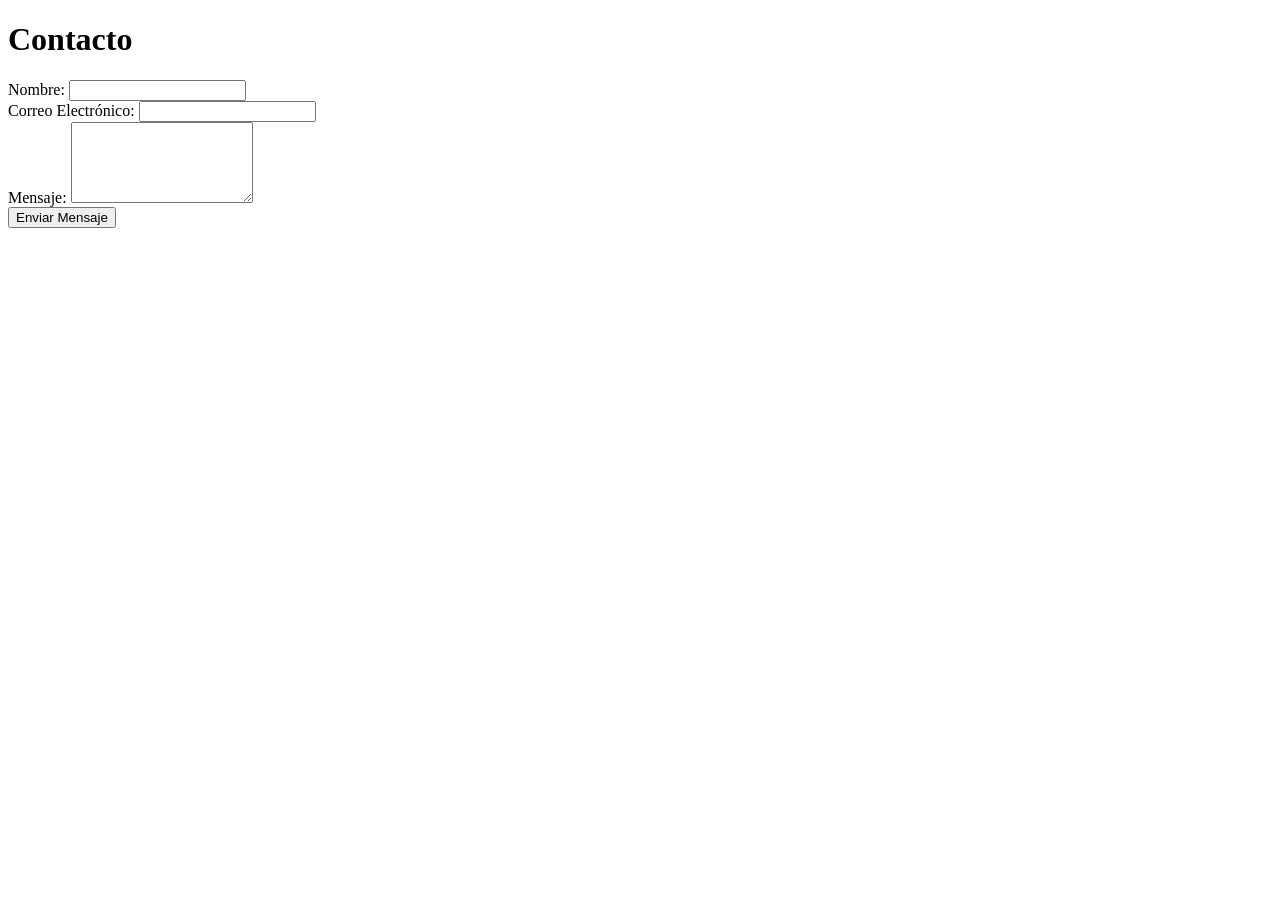
<file: contactos.html>
<!DOCTYPE html>
<html>
<head>
    <meta charset="UTF-8">
    <title>Contacto</title>
  <!--<style>
     body {
            font-family: Arial, sans-serif;
            background-color: #f0f0f0;
            margin: 0;
            padding: 0;
        }
        header {
            background-color: #3498db;
            color: #fff;
            text-align: center;
            padding: 20px;
        }
        h1 {
            font-size: 24px;
        }
        .container {
            width: 80%;
            margin: 0 auto;
            padding: 20px;
        }
        .contact-form {
            background-color: #fff;
            border: 1px solid #ddd;
            padding: 20px;
            border-radius: 5px;
        }
        .form-group {
            margin-bottom: 15px;
        }
        label {
            display: block;
            font-weight: bold;
        }
        input[type="text"], input[type="email"] {
            width: 100%;
            padding: 10px;
            border: 1px solid #ddd;
            border-radius: 5px;
        }
        textarea {
            width: 100%;
            padding: 10px;
            border: 1px solid #ddd;
            border-radius: 5px;
        }
        button {
            background-color: #3498db;
            color: #fff;
            padding: 10px 20px;
            border: none;
            border-radius: 5px;
            cursor: pointer;
        }
    </style> -->
</head>
<body>
    <header>
        <h1>Contacto</h1>
    </header>
    <div class="container">
        <div class="contact-form">
            <form action="#" method="post">
                <div class="form-group">
                    <label for="name">Nombre:</label>
                    <input type="text" id="name" name="name" required>
                </div>
                <div class="form-group">
                    <label for="email">Correo Electrónico:</label>
                    <input type="email" id="email" name="email" required>
                </div>
                <div class="form-group">
                    <label for="message">Mensaje:</label>
                    <textarea id="message" name="message" rows="5" required></textarea>
                </div>
                <div class="form-group">
                    <button type="submit">Enviar Mensaje</button>
                </div>
            </form>
        </div>
    </div>
</body>
</html>
</file>
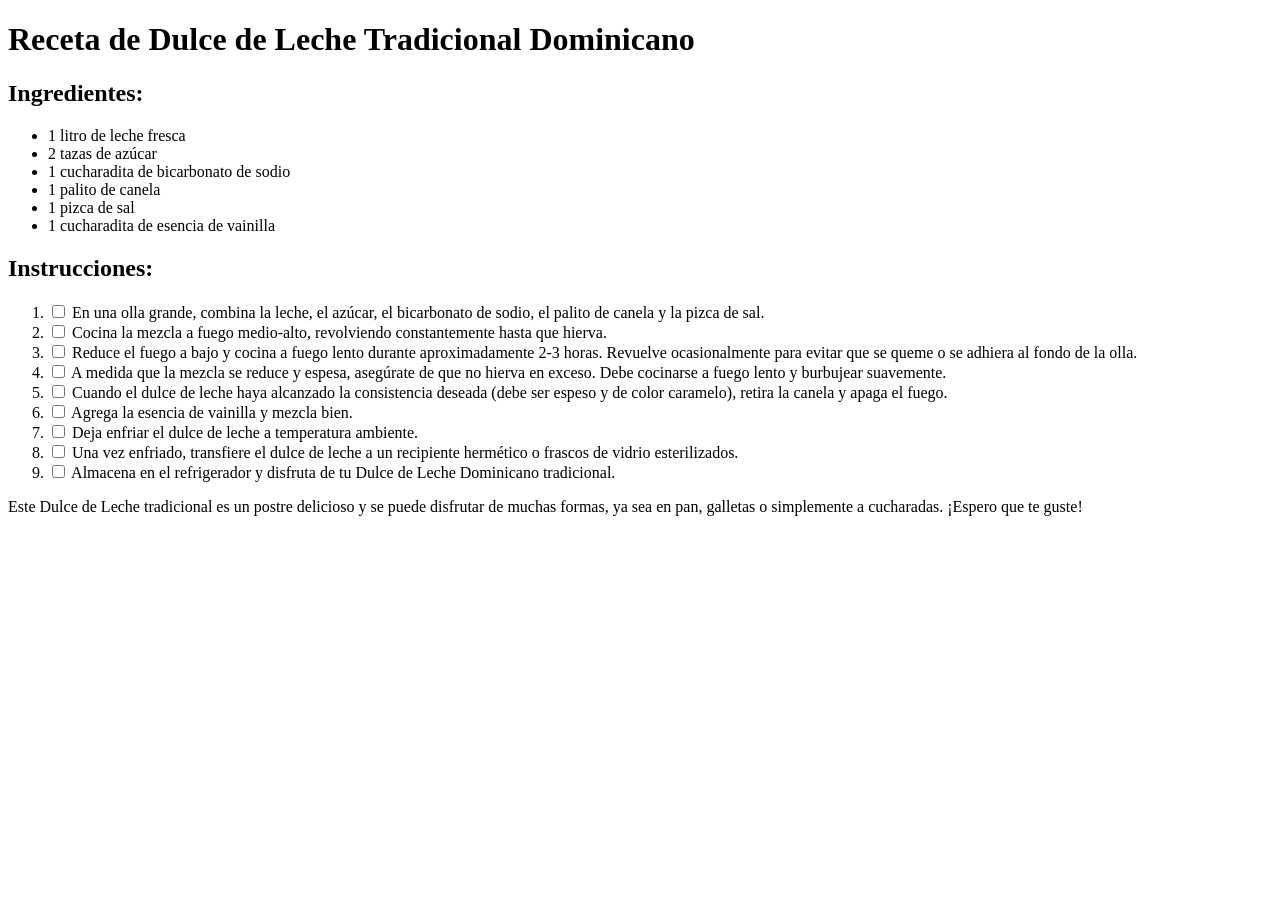
<file: dulce.html>
<!DOCTYPE html>
<html>
<head>
    <title>Receta de Dulce de Leche Tradicional Dominicano</title>
</head>
<body>
 <!--   <style>

body {
            font-family: Arial, sans-serif;
            margin: 0;
            padding: 0;
             background: linear-gradient(to bottom, #ffddb3, #ff9a8b);
            color: #333;

}

h1 {
            text-align: center;
            margin: 20px 0;
            color: #ff6b6b;
        }

        h2 {
            color: #ff6b6b;
        }

        ul {
            list-style: none;
            padding: 0;
        }

        li {
            margin: 10px 0;
            position: relative;
        }

        input[type="checkbox"] {
            transform: scale(1.5);
            margin-right: 10px;

        }

        label {
            display: inline-block;
            vertical-align: middle;
        }

        ol {
            list-style: none;
            padding: 0;
        }
   .animated{
    background: rgba(255, 255, 255, 0.7);
            border-radius: 5px;
            margin: 10px 0;
            padding: 10px;
            transition: background-color 0.3s;
   }
   .animated:hover{
    color: #fff;
    background: #ff6b6b;

   }
   p{
    font-size: 30px;
    font-weight: 900;
    text-align: center;
}
    </style> -->
    <h1>Receta de Dulce de Leche Tradicional Dominicano</h1>

    <h2>Ingredientes:</h2>
    <ul>
        <li>1 litro de leche fresca</li>
        <li>2 tazas de azúcar</li>
        <li>1 cucharadita de bicarbonato de sodio</li>
        <li>1 palito de canela</li>
        <li>1 pizca de sal</li>
        <li>1 cucharadita de esencia de vainilla</li>
    </ul>

    <h2>Instrucciones:</h2>
    <ol>
        <li class="animated"><input type="checkbox"> En una olla grande, combina la leche, el azúcar, el bicarbonato de sodio, el palito de canela y la pizca de sal.</li>
        <li class="animated"><input type="checkbox"> Cocina la mezcla a fuego medio-alto, revolviendo constantemente hasta que hierva.</li>
        <li class="animated"><input type="checkbox"> Reduce el fuego a bajo y cocina a fuego lento durante aproximadamente 2-3 horas. Revuelve ocasionalmente para evitar que se queme o se adhiera al fondo de la olla.</li>
        <li class="animated"><input type="checkbox"> A medida que la mezcla se reduce y espesa, asegúrate de que no hierva en exceso. Debe cocinarse a fuego lento y burbujear suavemente.</li>
        <li class="animated"><input type="checkbox"> Cuando el dulce de leche haya alcanzado la consistencia deseada (debe ser espeso y de color caramelo), retira la canela y apaga el fuego.</li>
        <li class="animated"><input type="checkbox"> Agrega la esencia de vainilla y mezcla bien.</li>
        <li class="animated"><input type="checkbox"> Deja enfriar el dulce de leche a temperatura ambiente.</li>
        <li class="animated"><input type="checkbox"> Una vez enfriado, transfiere el dulce de leche a un recipiente hermético o frascos de vidrio esterilizados.</li>
        <li class="animated"><input type="checkbox"> Almacena en el refrigerador y disfruta de tu Dulce de Leche Dominicano tradicional.</li>
    </ol>

    <p>Este Dulce de Leche tradicional es un postre delicioso y se puede disfrutar de muchas formas, ya sea en pan, galletas o simplemente a cucharadas. ¡Espero que te guste!</p>

</body>
</html>
</file>
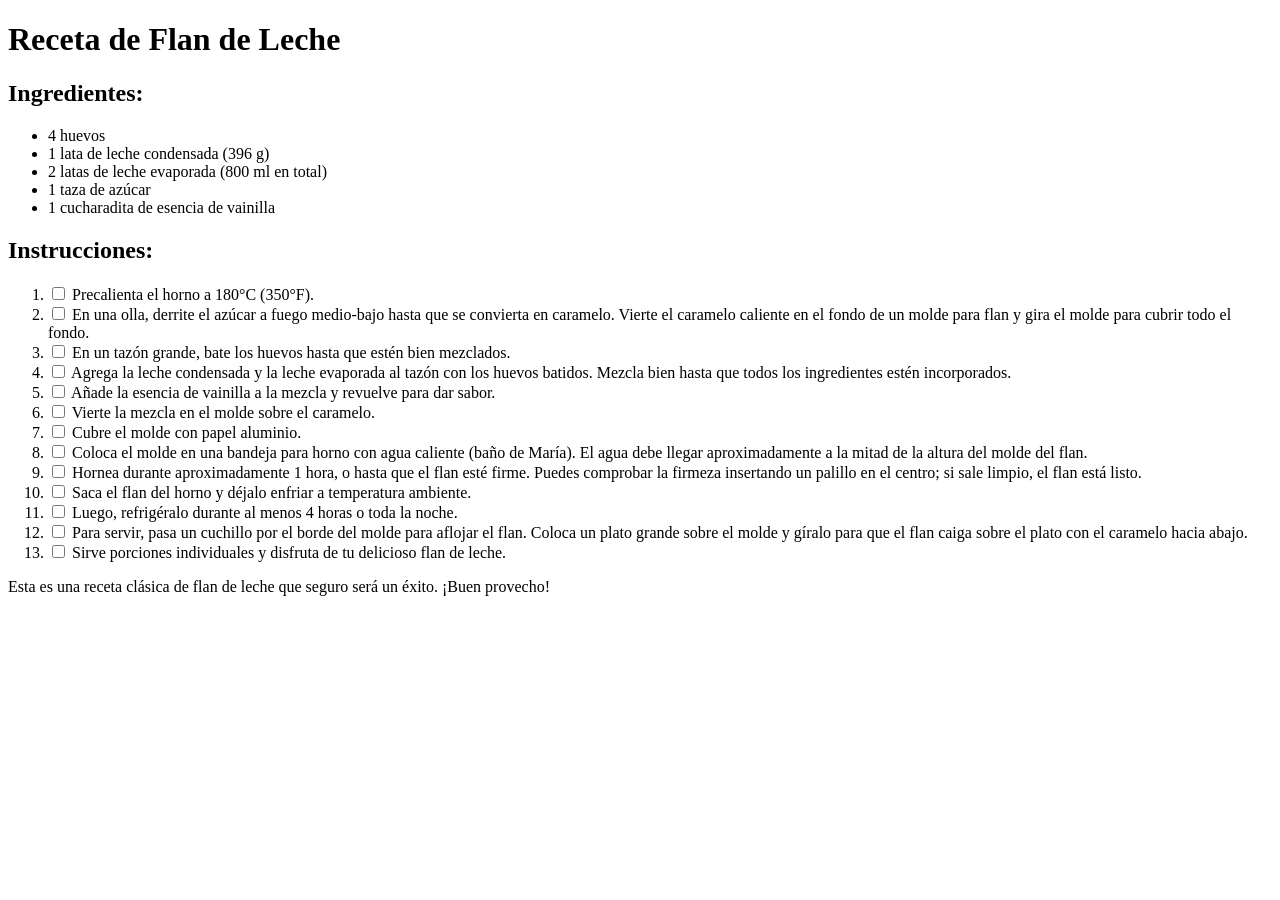
<file: flan.html>
<!DOCTYPE html>
<html>
<head>
    <title>Receta de Flan de Leche</title>
</head>
<body>
  <!--  <style>
       body {
            font-family: Arial, sans-serif;
            margin: 0;
            padding: 0;
             background: linear-gradient(to bottom, #ffddb3, #ff9a8b);
            color: #333;

}

h1 {
            text-align: center;
            margin: 20px 0;
            color: #ff6b6b;
        }

        h2 {
            color: #ff6b6b;
        }

        ul {
            list-style: none;
            padding: 0;
        }

        li {
            margin: 10px 0;
            position: relative;
        }

        input[type="checkbox"] {
            transform: scale(1.5);
            margin-right: 10px;

        }

        label {
            display: inline-block;
            vertical-align: middle;
        }

        ol {
            list-style: none;
            padding: 0;
        }
   .animated{
    background: rgba(255, 255, 255, 0.7);
            border-radius: 5px;
            margin: 10px 0;
            padding: 10px;
            transition: background-color 0.3s;
   }
   .animated:hover{
    color: #fff;
    background: #ff6b6b;

   }
   p{
    font-size: 30px;
    font-weight: 900;
    text-align: center;
}
    </style> -->
    <h1>Receta de Flan de Leche</h1>

    <h2>Ingredientes:</h2>
    <ul>
        <li>4 huevos</li>
        <li>1 lata de leche condensada (396 g)</li>
        <li>2 latas de leche evaporada (800 ml en total)</li>
        <li>1 taza de azúcar</li>
        <li>1 cucharadita de esencia de vainilla</li>
    </ul>

    <h2>Instrucciones:</h2>
    <ol>
        <li class="animated"><input type="checkbox"> Precalienta el horno a 180°C (350°F).</li>
        <li class="animated"><input type="checkbox"> En una olla, derrite el azúcar a fuego medio-bajo hasta que se convierta en caramelo. Vierte el caramelo caliente en el fondo de un molde para flan y gira el molde para cubrir todo el fondo.</li>
        <li class="animated"><input type="checkbox"> En un tazón grande, bate los huevos hasta que estén bien mezclados.</li>
        <li class="animated"><input type="checkbox"> Agrega la leche condensada y la leche evaporada al tazón con los huevos batidos. Mezcla bien hasta que todos los ingredientes estén incorporados.</li>
        <li class="animated"><input type="checkbox"> Añade la esencia de vainilla a la mezcla y revuelve para dar sabor.</li>
        <li class="animated"><input type="checkbox"> Vierte la mezcla en el molde sobre el caramelo.</li>
        <li class="animated"><input type="checkbox"> Cubre el molde con papel aluminio.</li>
        <li class="animated"><input type="checkbox"> Coloca el molde en una bandeja para horno con agua caliente (baño de María). El agua debe llegar aproximadamente a la mitad de la altura del molde del flan.</li>
        <li class="animated"><input type="checkbox"> Hornea durante aproximadamente 1 hora, o hasta que el flan esté firme. Puedes comprobar la firmeza insertando un palillo en el centro; si sale limpio, el flan está listo.</li>
        <li class="animated"><input type="checkbox"> Saca el flan del horno y déjalo enfriar a temperatura ambiente.</li>
        <li class="animated"><input type="checkbox"> Luego, refrigéralo durante al menos 4 horas o toda la noche.</li>
        <li class="animated"><input type="checkbox"> Para servir, pasa un cuchillo por el borde del molde para aflojar el flan. Coloca un plato grande sobre el molde y gíralo para que el flan caiga sobre el plato con el caramelo hacia abajo.</li>
        <li class="animated"><input type="checkbox"> Sirve porciones individuales y disfruta de tu delicioso flan de leche.</li>
    </ol>

    <p>Esta es una receta clásica de flan de leche que seguro será un éxito. ¡Buen provecho!</p>

</body>
</html>
</file>
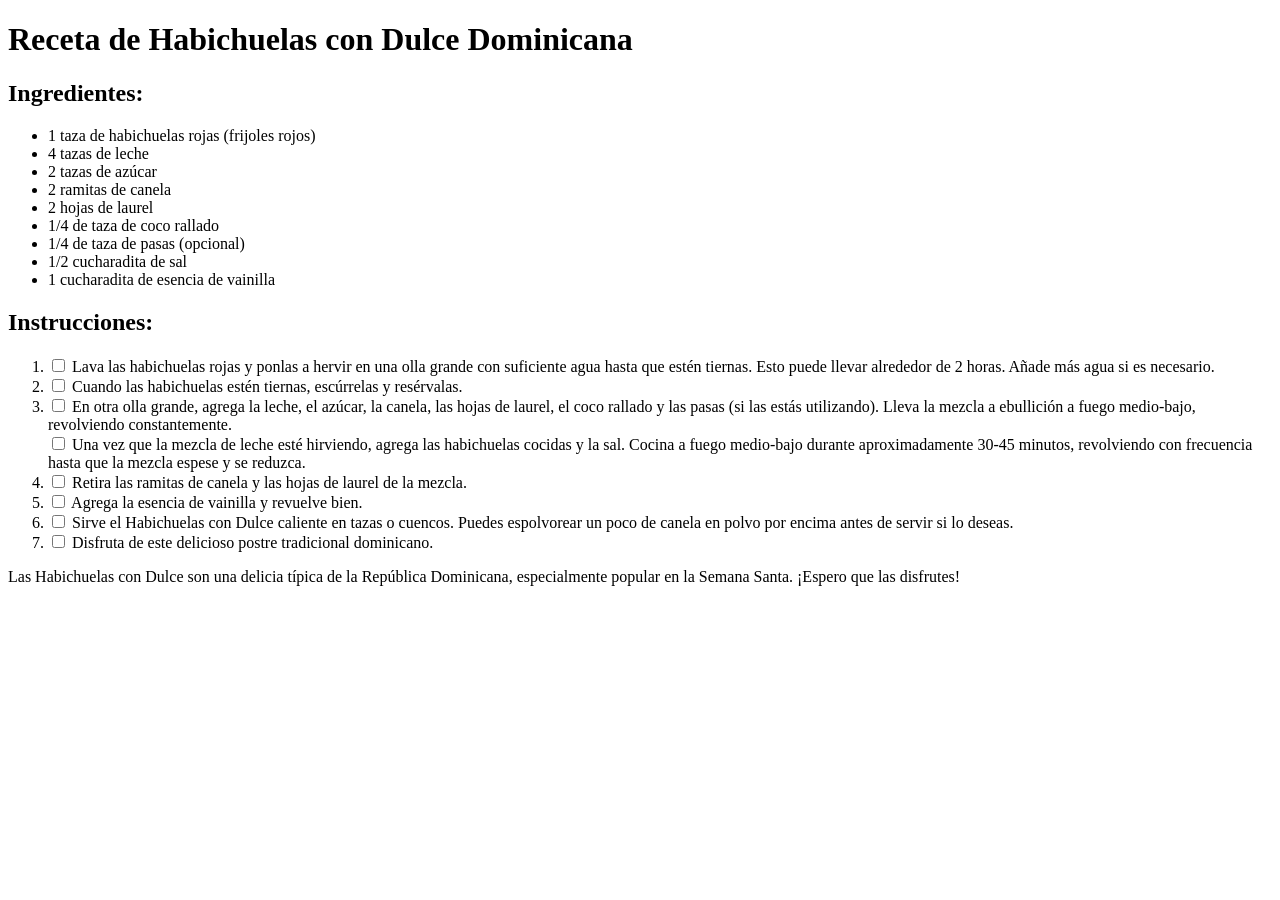
<file: habichuela.html>
<!DOCTYPE html>
<html>
<head>
    <title>Receta de Habichuelas con Dulce Dominicana</title>
</head>
<body>
  <!--  <style>
           body {
            font-family: Arial, sans-serif;
            margin: 0;
            padding: 0;
             background: linear-gradient(to bottom, #ffddb3, #ff9a8b);
            color: #333;

}

h1 {
            text-align: center;
            margin: 20px 0;
            color: #ff6b6b;
        }

        h2 {
            color: #ff6b6b;
        }

        ul {
            list-style: none;
            padding: 0;
        }

        li {
            margin: 10px 0;
            position: relative;
        }

        input[type="checkbox"] {
            transform: scale(1.5);
            margin-right: 10px;

        }

        label {
            display: inline-block;
            vertical-align: middle;
        }

        ol {
            list-style: none;
            padding: 0;
        }
   .animated{
    background: rgba(255, 255, 255, 0.7);
            border-radius: 5px;
            margin: 10px 0;
            padding: 10px;
            transition: background-color 0.3s;
   }
   .animated:hover{
    color: #fff;
    background: #ff6b6b;

   }
   p{
    font-size: 30px;
    font-weight: 900;
    text-align: center;
}
    </style>  -->
    <h1>Receta de Habichuelas con Dulce Dominicana</h1>

    <h2>Ingredientes:</h2>
    <ul>
        <li>1 taza de habichuelas rojas (frijoles rojos)</li>
        <li>4 tazas de leche</li>
        <li>2 tazas de azúcar</li>
        <li>2 ramitas de canela</li>
        <li>2 hojas de laurel</li>
        <li>1/4 de taza de coco rallado</li>
        <li>1/4 de taza de pasas (opcional)</li>
        <li>1/2 cucharadita de sal</li>
        <li>1 cucharadita de esencia de vainilla</li>
    </ul>

    <h2>Instrucciones:</h2>
    <ol>
        <li class="animated"><input type="checkbox"> Lava las habichuelas rojas y ponlas a hervir en una olla grande con suficiente agua hasta que estén tiernas. Esto puede llevar alrededor de 2 horas. Añade más agua si es necesario.</li>
        <li class="animated"><input type="checkbox"> Cuando las habichuelas estén tiernas, escúrrelas y resérvalas.</li>
        <li class="animated"><input type="checkbox"> En otra olla grande, agrega la leche, el azúcar, la canela, las hojas de laurel, el coco rallado y las pasas (si las estás utilizando). Lleva la mezcla a ebullición a fuego medio-bajo, revolviendo constantemente.</li>
        <l iclass="animated"><input type="checkbox"> Una vez que la mezcla de leche esté hirviendo, agrega las habichuelas cocidas y la sal. Cocina a fuego medio-bajo durante aproximadamente 30-45 minutos, revolviendo con frecuencia hasta que la mezcla espese y se reduzca.</li>
        <li class="animated"><input type="checkbox"> Retira las ramitas de canela y las hojas de laurel de la mezcla.</li>
        <li class="animated"><input type="checkbox"> Agrega la esencia de vainilla y revuelve bien.</li>
        <li class="animated"><input type="checkbox"> Sirve el Habichuelas con Dulce caliente en tazas o cuencos. Puedes espolvorear un poco de canela en polvo por encima antes de servir si lo deseas.</li>
        <li class="animated"><input type="checkbox"> Disfruta de este delicioso postre tradicional dominicano.</li>
    </ol>

    <p>Las Habichuelas con Dulce son una delicia típica de la República Dominicana, especialmente popular en la Semana Santa. ¡Espero que las disfrutes!</p>

</body>
</html>
</file>
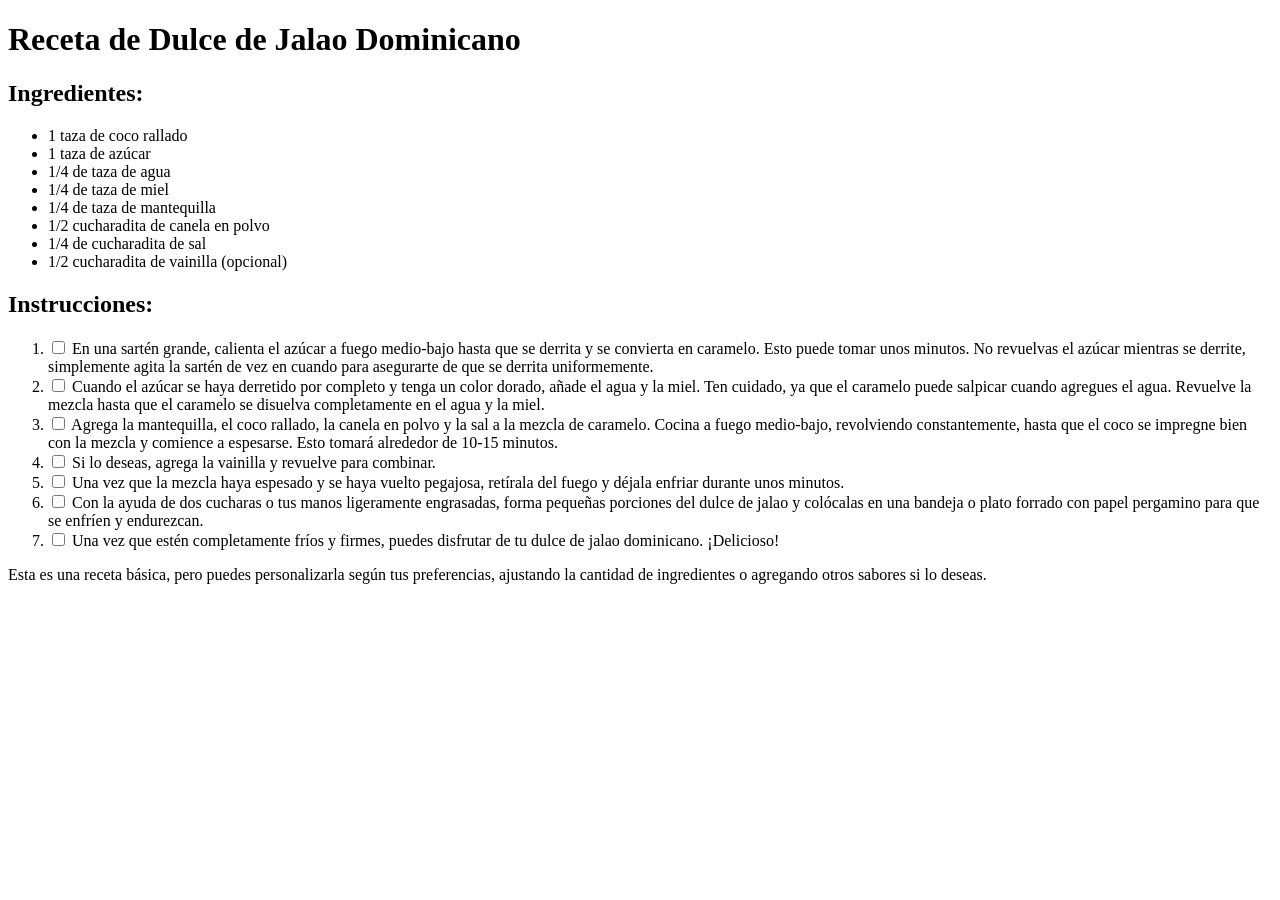
<file: jalao.html>
<!DOCTYPE html>
<html>
<head>
    <title>Receta de Dulce de Jalao Dominicano</title>
</head>
<body>
 <!--   <style>
        * {
            margin: 5px;
            padding: 5px;
            box-sizing: border-box;
}
        body {
            font-family: Arial, sans-serif;
            margin: 0;
            padding: 0;
             background: linear-gradient(to bottom, #ffddb3, #ff9a8b);
            color: #333;

}

h1 {
            text-align: center;
            margin: 20px 0;
            color: #ff6b6b;
        }

        h2 {
            color: #ff6b6b;
        }

        ul {
            list-style: none;
            padding: 0;
        }

        li {
            margin: 10px 0;
            position: relative;
        }

        input[type="checkbox"] {
            transform: scale(1.5);
            margin-right: 10px;

        }

        label {
            display: inline-block;
            vertical-align: middle;
        }

        ol {
            list-style: none;
            padding: 0;
        }
   .animated{
    background: rgba(255, 255, 255, 0.7);
            border-radius: 5px;
            margin: 10px 0;
            padding: 10px;
            transition: background-color 0.3s;
   }
   .animated:hover{
    color: #fff;
    background: #ff6b6b;

   }
   p{
    font-size: 30px;
    font-weight: 900;
    text-align: center;
   }

    </style> -->
   
    <header>
    <h1>Receta de Dulce de Jalao Dominicano</h1>
</header>
    <h2>Ingredientes:</h2>
    <ul>
        <li>1 taza de coco rallado</li>
        <li>1 taza de azúcar</li>
        <li>1/4 de taza de agua</li>
        <li>1/4 de taza de miel</li>
        <li>1/4 de taza de mantequilla</li>
        <li>1/2 cucharadita de canela en polvo</li>
        <li>1/4 de cucharadita de sal</li>
        <li>1/2 cucharadita de vainilla (opcional)</li>
    </ul>

    <h2>Instrucciones:</h2>
    <ol>
        <li class="animated"><label><input type="checkbox"> En una sartén grande, calienta el azúcar a fuego medio-bajo hasta que se derrita y se convierta en caramelo. Esto puede tomar unos minutos. No revuelvas el azúcar mientras se derrite, simplemente agita la sartén de vez en cuando para asegurarte de que se derrita uniformemente.</label></li>
        <li class="animated"><label><input type="checkbox"> Cuando el azúcar se haya derretido por completo y tenga un color dorado, añade el agua y la miel. Ten cuidado, ya que el caramelo puede salpicar cuando agregues el agua. Revuelve la mezcla hasta que el caramelo se disuelva completamente en el agua y la miel.</label></li>
        <li class="animated"><label><input type="checkbox"> Agrega la mantequilla, el coco rallado, la canela en polvo y la sal a la mezcla de caramelo. Cocina a fuego medio-bajo, revolviendo constantemente, hasta que el coco se impregne bien con la mezcla y comience a espesarse. Esto tomará alrededor de 10-15 minutos.</label></li>
        <li class="animated"><label><input type="checkbox"> Si lo deseas, agrega la vainilla y revuelve para combinar.</li>
        <li class="animated"><label><input type="checkbox"> Una vez que la mezcla haya espesado y se haya vuelto pegajosa, retírala del fuego y déjala enfriar durante unos minutos.</label></li>
        <li class="animated"><label><input type="checkbox"> Con la ayuda de dos cucharas o tus manos ligeramente engrasadas, forma pequeñas porciones del dulce de jalao y colócalas en una bandeja o plato forrado con papel pergamino para que se enfríen y endurezcan.</label></li>
        <li class="animated"><label><input type="checkbox"> Una vez que estén completamente fríos y firmes, puedes disfrutar de tu dulce de jalao dominicano. ¡Delicioso!</label></li>
    </ol>

    <p>Esta es una receta básica, pero puedes personalizarla según tus preferencias, ajustando la cantidad de ingredientes o agregando otros sabores si lo deseas.</p>

</body>
</html>
</file>
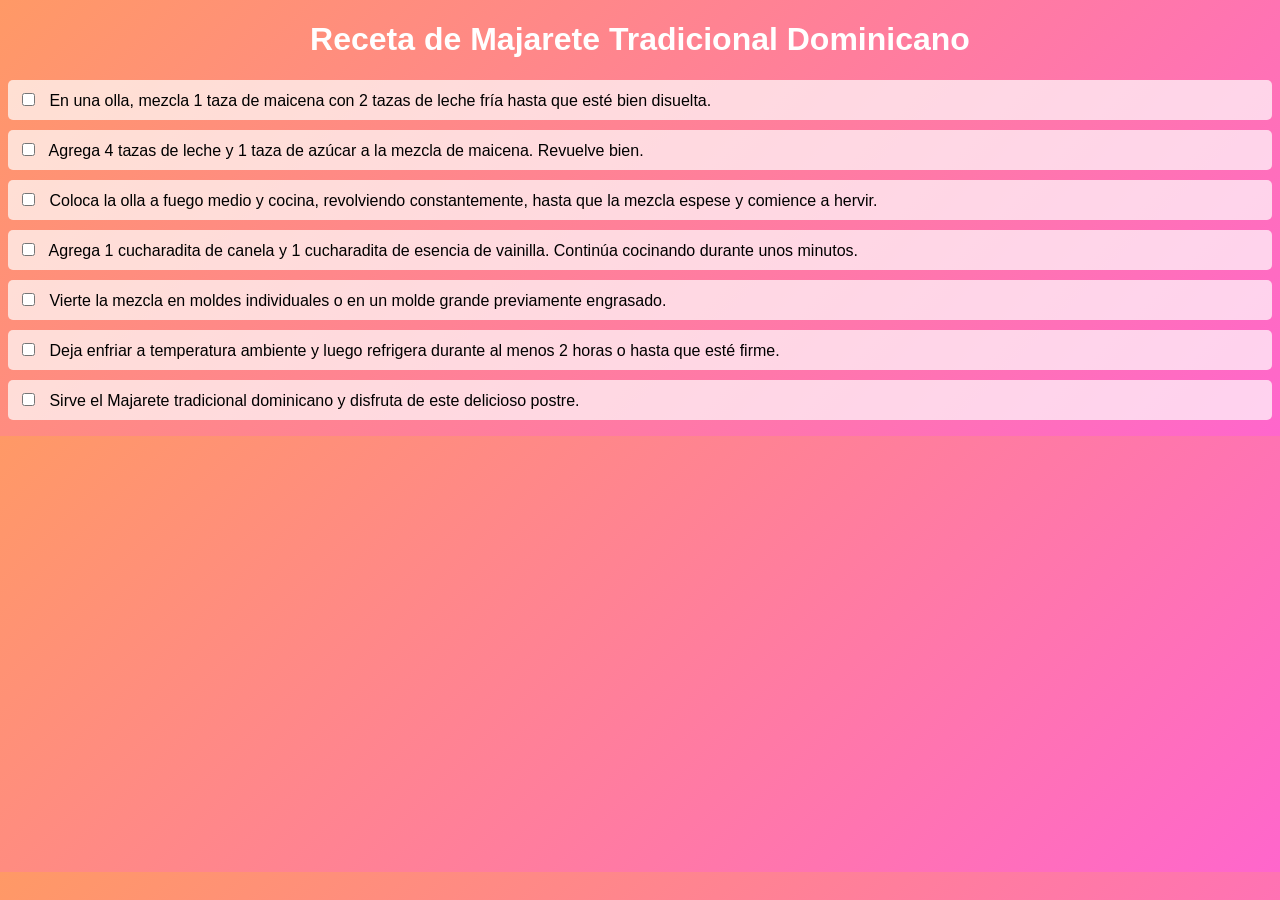
<file: jalao2.html>
<!DOCTYPE html>
<html>
<head>
    <title>Receta de Majarete Tradicional Dominicano</title>
    <style>
        body {
            background: linear-gradient(135deg, #ff9966, #ff66cc);
            font-family: Arial, sans-serif;
        }

        h1 {
            text-align: center;
            color: #fff;
        }

        ul {
            list-style: none;
            padding: 0;
        }

        li {
            background: rgba(255, 255, 255, 0.7);
            border-radius: 5px;
            margin: 10px 0;
            padding: 10px;
            transition: background-color 0.3s;
        }

        li:hover {
            background: #fff;
        }

        input[type="checkbox"] {
            margin-right: 10px;
        }
    </style>
</head>
<body>
    <h1>Receta de Majarete Tradicional Dominicano</h1>

    <ul>
        <li><input type="checkbox"> En una olla, mezcla 1 taza de maicena con 2 tazas de leche fría hasta que esté bien disuelta.</li>
        <li><input type="checkbox"> Agrega 4 tazas de leche y 1 taza de azúcar a la mezcla de maicena. Revuelve bien.</li>
        <li><input type="checkbox"> Coloca la olla a fuego medio y cocina, revolviendo constantemente, hasta que la mezcla espese y comience a hervir.</li>
        <li><input type="checkbox"> Agrega 1 cucharadita de canela y 1 cucharadita de esencia de vainilla. Continúa cocinando durante unos minutos.</li>
        <li><input type="checkbox"> Vierte la mezcla en moldes individuales o en un molde grande previamente engrasado.</li>
        <li><input type="checkbox"> Deja enfriar a temperatura ambiente y luego refrigera durante al menos 2 horas o hasta que esté firme.</li>
        <li><input type="checkbox"> Sirve el Majarete tradicional dominicano y disfruta de este delicioso postre.</li>
    </ul>
</body>
</html>
</file>
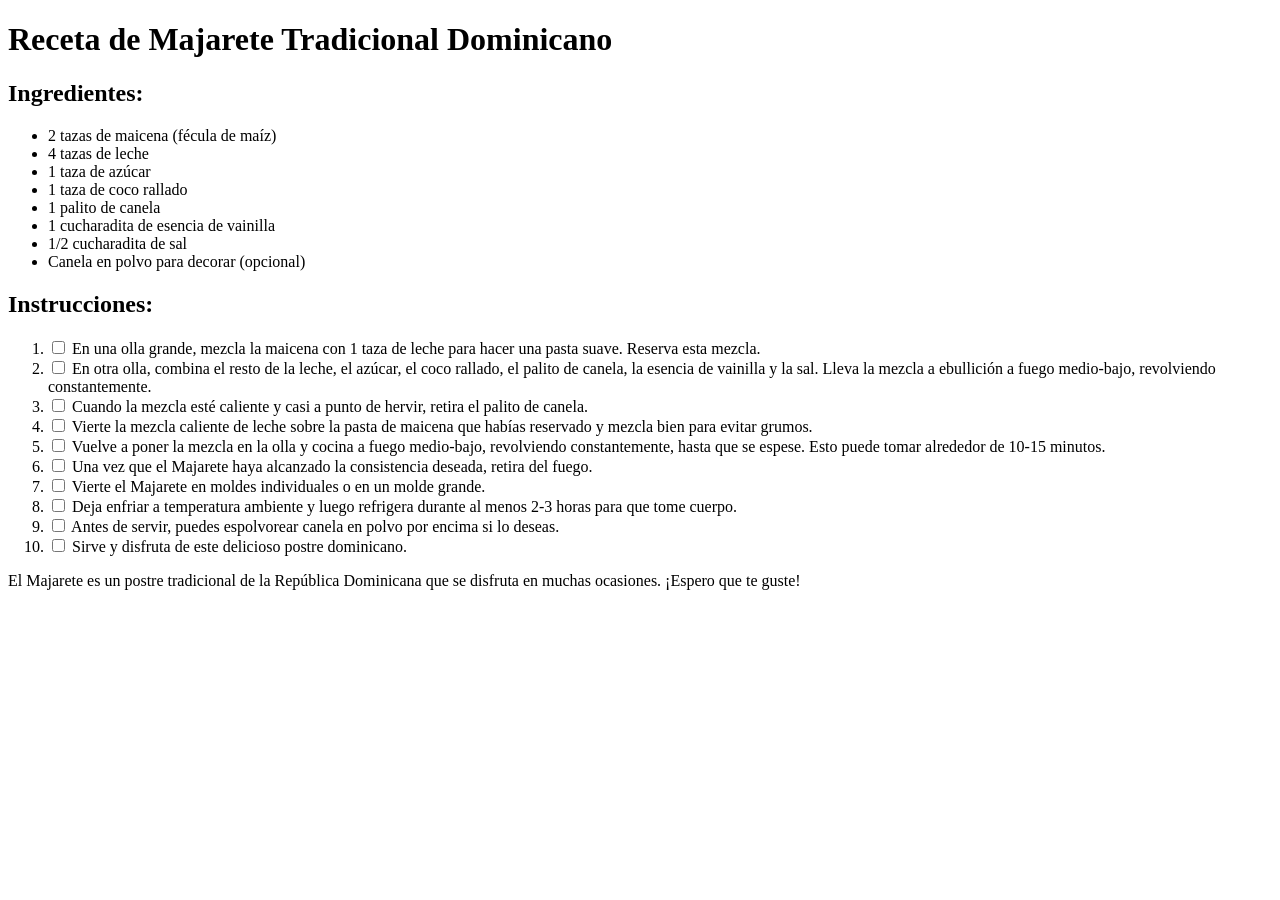
<file: majare.html>
<!DOCTYPE html>
<html>
<head>
    <title>Receta de Majarete Tradicional Dominicano</title>
</head>
<body>
  <!--  <style>
        *{
            margin: 5px;
            padding: 5px;
            box-sizing: border-box;
        
        }

        body {
            font-family: Arial, sans-serif;
            margin: 0;
            padding: 0;
             background: linear-gradient(to bottom, #ffddb3, #ff9a8b);
            color: #333;

}

h1 {
            text-align: center;
            margin: 20px 0;
            color: #ff6b6b;
        }

        h2 {
            color: #ff6b6b;
        }

        ul {
            list-style: none;
            padding: 0;
        }

        li {
            margin: 10px 0;
            position: relative;
        }

        input[type="checkbox"] {
            transform: scale(1.5);
            margin-right: 10px;

        }

        label {
            display: inline-block;
            vertical-align: middle;
        }

        ol {
            list-style: none;
            padding: 0;
        }
   .animated{
    background: rgba(255, 255, 255, 0.7);
            border-radius: 5px;
            margin: 10px 0;
            padding: 10px;
            transition: background-color 0.3s;
   }
   .animated:hover{
    color: #fff;
    background: #ff6b6b;

   }
   p{
    font-size: 30px;
    font-weight: 900;
    text-align: center;
   }
    </style>  -->
    <h1>Receta de Majarete Tradicional Dominicano</h1>
    <h2>Ingredientes:</h2>
    <ul>
        <li>2 tazas de maicena (fécula de maíz)</li>
        <li>4 tazas de leche</li>
        <li>1 taza de azúcar</li>
        <li>1 taza de coco rallado</li>
        <li>1 palito de canela</li>
        <li>1 cucharadita de esencia de vainilla</li>
        <li>1/2 cucharadita de sal</li>
        <li>Canela en polvo para decorar (opcional)</li>
    </ul>

    <h2>Instrucciones:</h2>
    <ol>
        <li class="animated"><input type="checkbox"> En una olla grande, mezcla la maicena con 1 taza de leche para hacer una pasta suave. Reserva esta mezcla.</li>
        <li class="animated"><input type="checkbox"> En otra olla, combina el resto de la leche, el azúcar, el coco rallado, el palito de canela, la esencia de vainilla y la sal. Lleva la mezcla a ebullición a fuego medio-bajo, revolviendo constantemente.</li>
        <li class="animated"><input type="checkbox"> Cuando la mezcla esté caliente y casi a punto de hervir, retira el palito de canela.</li>
        <li class="animated"><input type="checkbox"> Vierte la mezcla caliente de leche sobre la pasta de maicena que habías reservado y mezcla bien para evitar grumos.</li>
        <li class="animated"><input type="checkbox"> Vuelve a poner la mezcla en la olla y cocina a fuego medio-bajo, revolviendo constantemente, hasta que se espese. Esto puede tomar alrededor de 10-15 minutos.</li>
        <li class="animated"><input type="checkbox"> Una vez que el Majarete haya alcanzado la consistencia deseada, retira del fuego.</li>
        <li class="animated"><input type="checkbox"> Vierte el Majarete en moldes individuales o en un molde grande.</li>
        <li class="animated"><input type="checkbox"> Deja enfriar a temperatura ambiente y luego refrigera durante al menos 2-3 horas para que tome cuerpo.</li>
        <li class="animated"><input type="checkbox"> Antes de servir, puedes espolvorear canela en polvo por encima si lo deseas.</li>
        <li class="animated"><input type="checkbox"> Sirve y disfruta de este delicioso postre dominicano.</li>
    </ol>

    <p>El Majarete es un postre tradicional de la República Dominicana que se disfruta en muchas ocasiones. ¡Espero que te guste!</p>

</body>
</html>
</file>
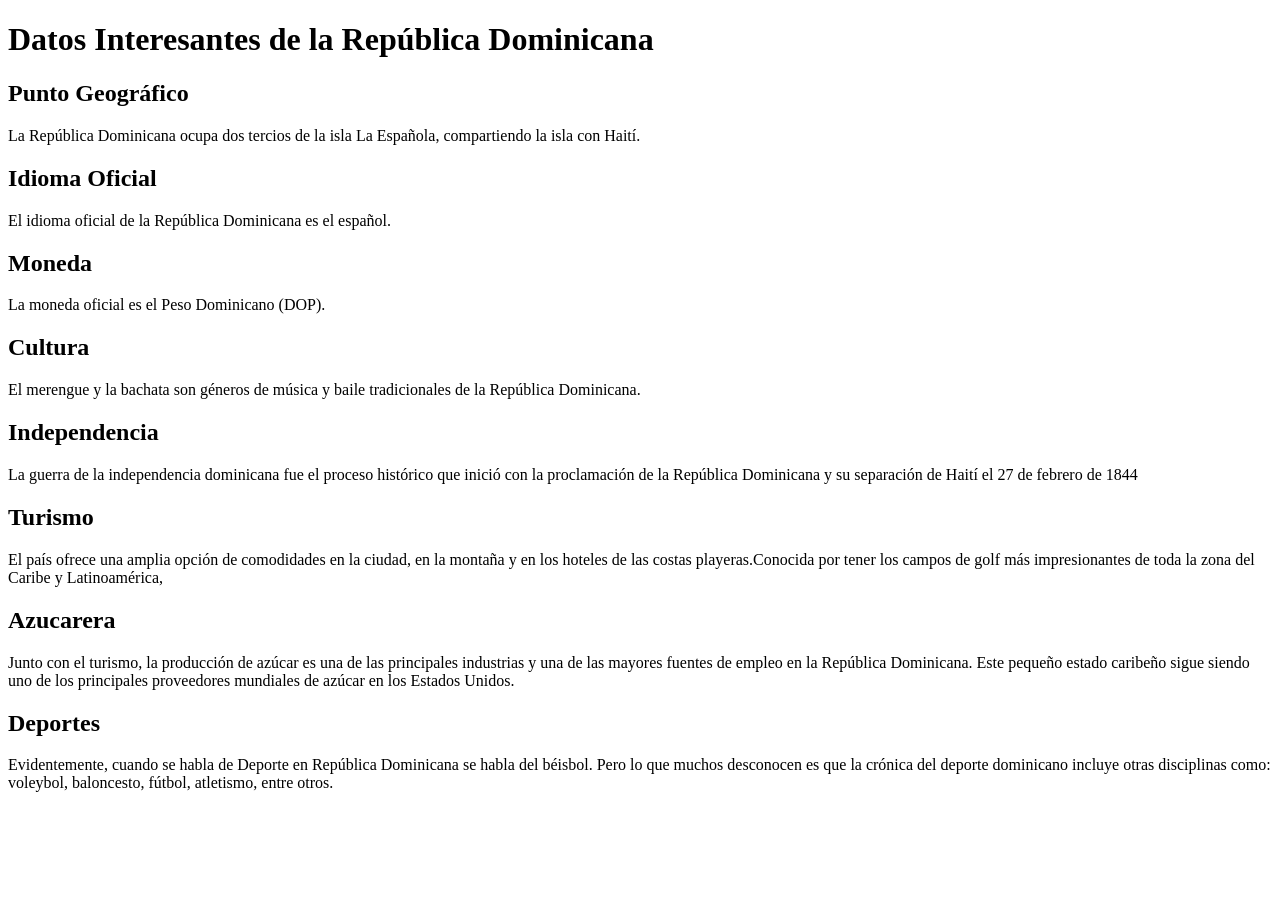
<file: rd.html>
<!DOCTYPE html>
<html>
<head>
    <meta charset="UTF-8">
    <title>Datos Interesantes de la República Dominicana</title>
<!--<style>
      body {
            font-family: Arial, sans-serif;
            background-color: #f0f0f0;
            margin: 0;
            padding: 0;
        }
        header {
            background-color: #3498db;
            color: #fff;
            text-align: center;
            padding: 20px;
        }
        h1 {
            font-size: 24px;
        }
        .container {
            width: 80%;
            margin: 0 auto;
            padding: 20px;
        }
        .fact {
            background-color: #fff;
            border: 1px solid #ddd;
            padding: 20px;
            margin: 20px 0;
            border-radius: 5px;
        }
    </style> -->
</head>
<body>
    <header>
        <h1>Datos Interesantes de la República Dominicana</h1>
    </header>
    <div class="container">
        <div class="fact">
            <h2>Punto Geográfico</h2>
            <p>La República Dominicana ocupa dos tercios de la isla La Española, compartiendo la isla con Haití.</p>
        </div>
        <div class="fact">
            <h2>Idioma Oficial</h2>
            <p>El idioma oficial de la República Dominicana es el español.</p>
        </div>
        <div class="fact">
            <h2>Moneda</h2>
            <p>La moneda oficial es el Peso Dominicano (DOP).</p>
        </div>
        <div class="fact">
            <h2>Cultura</h2>
            <p>El merengue y la bachata son géneros de música y baile tradicionales de la República Dominicana.</p>
        </div>
        <div class="fact">
            <h2>Independencia</h2>
            <p>La guerra de la independencia dominicana fue el proceso histórico que inició con la proclamación de la República Dominicana y su separación de Haití el 27 de febrero de 1844</p>
        </div><div class="fact">
            <h2>Turismo</h2>
            <p>El país ofrece una amplia opción de comodidades en la ciudad, en la montaña y en los hoteles de las costas playeras.Conocida por tener los campos de golf más impresionantes de toda la zona del Caribe y Latinoamérica,</p>
        </div><div class="fact">
            <h2>Azucarera</h2>
            <p>Junto con el turismo, la producción de azúcar es una de las principales industrias y una de las mayores fuentes de empleo en la República Dominicana. Este pequeño estado caribeño sigue siendo uno de los principales proveedores mundiales de azúcar en los Estados Unidos.</p>
        </div><div class="fact">
            <h2>Deportes</h2>
            <p>
                Evidentemente, cuando se habla de Deporte en República Dominicana se habla del béisbol. Pero lo que muchos desconocen es que la crónica del deporte dominicano incluye otras disciplinas como: voleybol, baloncesto, fútbol, atletismo, entre otros.</p>
        </div>
    </div>
</body>
</html>
</file>
